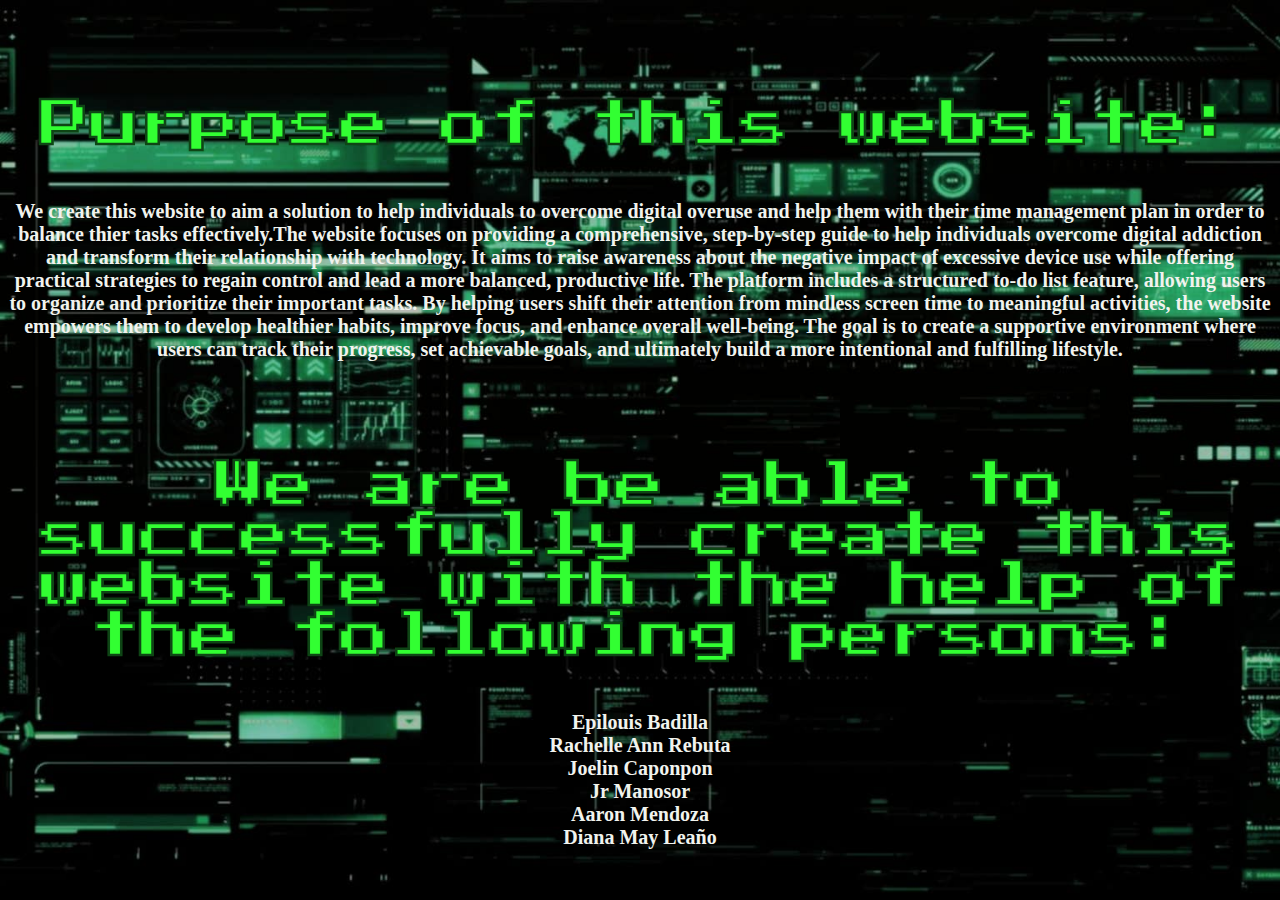
<file: about.html>
<!DOCTYPE html>
<html>
    <body>
        <link rel="stylesheet" type="text/css" href="style.css">
        <link href="https://fonts.googleapis.com/css2?family=Press+Start+2P&display=swap" rel="stylesheet">
       
        <h1>Purpose of this website:</h1>
        <p>
            We create this website to aim a solution to help individuals to overcome digital overuse and help them with their time management plan in order to balance thier tasks effectively.The website focuses on providing a comprehensive, step-by-step guide to help individuals overcome digital addiction and transform their relationship with technology.
            It aims to raise awareness about the negative impact of excessive device use while offering practical strategies to regain control and lead a more balanced, productive life. The platform includes a structured to-do list feature, allowing users to organize and prioritize their important tasks.
            By helping users shift their attention from mindless screen time to meaningful activities, the website empowers them to develop healthier habits, improve focus, and enhance overall well-being. The goal is to create a supportive environment where users can track their progress, set achievable goals, and ultimately build a more intentional and fulfilling lifestyle.
        </p>
        <h1>We are be able to successfully create this website with the help of the following persons:</h1>
        <p>
            Epilouis Badilla
        <br>
            Rachelle Ann Rebuta
        <br>
            Joelin Caponpon
        <br>
            Jr Manosor
        <br>
            Aaron Mendoza
        <br>
            Diana May Leaño
           
        </p>
    </body>
</html>
</file>
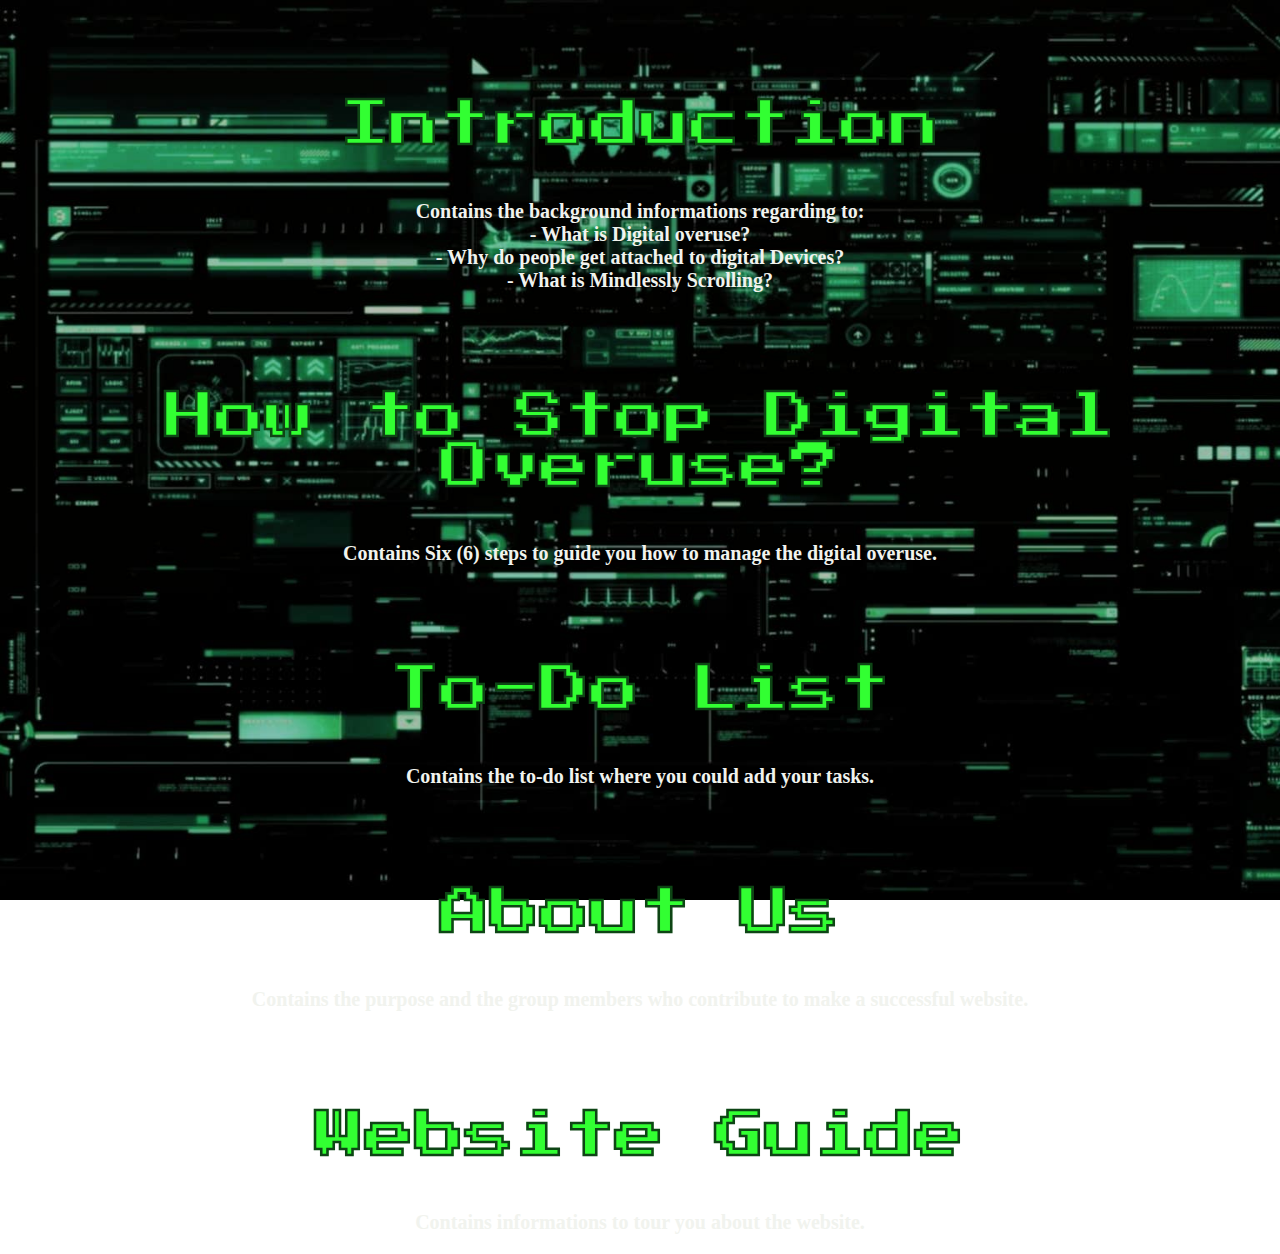
<file: guide.html>
<!DOCTYPE html>
<html>
    <body>
        <link rel="stylesheet" type="text/css" href="style.css">
        <link href="https://fonts.googleapis.com/css2?family=Press+Start+2P&display=swap" rel="stylesheet">

        
            <h1>Introduction</h1>
        <p>
            Contains the background informations regarding to:

        <br>
         - What is Digital overuse?
        <br>
         - Why do people get attached to digital Devices?
        <br>
         - What is Mindlessly Scrolling?
         <br>
        </p>

            <h1>How to Stop Digital Overuse?</h1>
        <p>
            Contains Six (6) steps to guide you how to manage the digital overuse.
        </p>

            <h1>To-Do List</h1>
        <p>
            Contains the to-do list where you could add your tasks.
        </p>
        
            <h1>About Us</h1>
        <p>
            Contains the purpose and the group members who contribute to make a successful website.
        </p>

            <h1>Website Guide</h1>
        <p>Contains informations to tour you about the website.</p>
        
    </body>
</html>
</file>
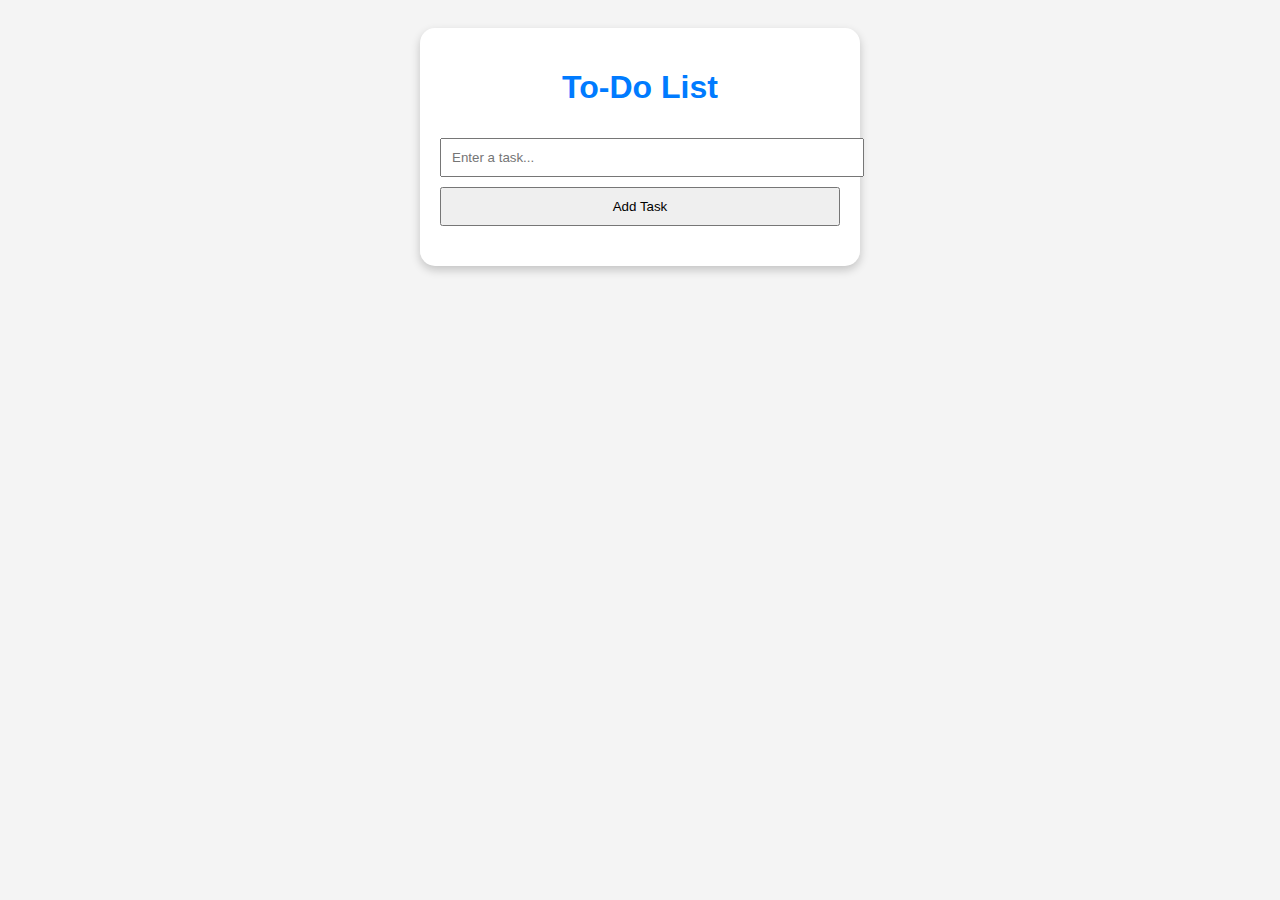
<file: todo.html>
<!DOCTYPE html>
<html lang="en">
<head>
    <meta charset="UTF-8">
    <meta name="viewport" content="width=device-width, initial-scale=1.0">
    <title>To-Do List</title>
    <style>
        body {
            font-family: Arial, sans-serif;
            background: #f4f4f4;
            text-align: center;
            padding: 20px;
        }
        .container {
            max-width: 400px;
            margin: auto;
            background: white;
            padding: 20px;
            border-radius: 15px;
            box-shadow: 0px 4px 10px rgba(0, 0, 0, 0.2);
        }
        h1 {
            color: #007bff;
        }
        .task-list {
            text-align: left;
            margin-top: 20px;
        }
        .task-item {
            background: #d9edf7;
            padding: 10px;
            margin: 10px 0;
            border-radius: 5px;
            display: flex;
            justify-content: space-between;
        }
        input, button {
            padding: 10px;
            margin-top: 10px;
            width: 100%;
        }
    </style>
</head>
<body>
    <div class="container">
        <h1>To-Do List</h1>
        <input type="text" id="taskInput" placeholder="Enter a task...">
        <button onclick="addTask()">Add Task</button>
        <div class="task-list" id="taskList"></div>
    </div>

    <script>
        function addTask() {
            let taskInput = document.getElementById("taskInput");
            let taskList = document.getElementById("taskList");
            
            if (taskInput.value.trim() !== "") {
                let div = document.createElement("div");
                div.classList.add("task-item");
                div.innerHTML = `${taskInput.value} <button onclick="this.parentElement.remove()">Remove</button>`;
                taskList.appendChild(div);
                taskInput.value = "";
            }
        }
    </script>
</body>
</html>
</file>
<file: style.css>
body {
    background-image: url(retro.jpg);
    background-repeat: no-repeat;
    background-position: center;
    background-attachment: fixed;
    background-size: cover;
}

nav {
    background-color: rgba(0, 0, 0, 0.8);
    padding: 10px 0;
    text-align: center;
}

.nav-list {
    list-style-type: none;
    margin: 2px;
    padding: 2px;
}

.nav-list li {
    display: inline;
    margin: 0 15px;
}

.nav-list a {
    color: rgb(52, 255, 75);
    text-decoration: none;
    font-family: "Press Start 2P", "consolas", serif;
    font-size: 16px;
}

.nav-list a:hover {
    text-decoration: underline;
}

h1 {
    color: rgb(50, 255, 50);
    text-align: center;
    font-family: "Press Start 2P", "consolas", serif;
    font-size: 50px;
    margin-top: 100px;
    font-weight: bold;
    -webkit-text-stroke-width: 1px;
    -webkit-text-stroke-color: rgb(14, 69, 21);
}

h2 {
    color: rgb(38, 199, 57);
    text-align: left;
    font-size: 30px;
    margin-top: 60px;
    font-weight: bold;
    font-family: "Press Start 2P", "consolas", serif;
    -webkit-text-stroke-color: rgb(5, 26, 7);
    -webkit-text-stroke-width: 1px;
}

p {
    color: rgb(241, 243, 238);
    text-align: center;
    font-size: 20px;
    font-weight: bold;
    margin-top: 50px;
    font-family: "Open Sans", "consolas", serif;
}

.todo-button {
    background-color: rgb(38, 199, 57);
    color: rgb(241, 243, 238);
    font-size: 20px;
    font-family: "Open Sans", "consolas", serif;
    border: none;
    padding: 10px 20px;
    margin-top: 20px;
    cursor: pointer;
    border-radius: 5px;
    display: block;
    margin-left: auto;
    margin-right: auto;
}
</file>
